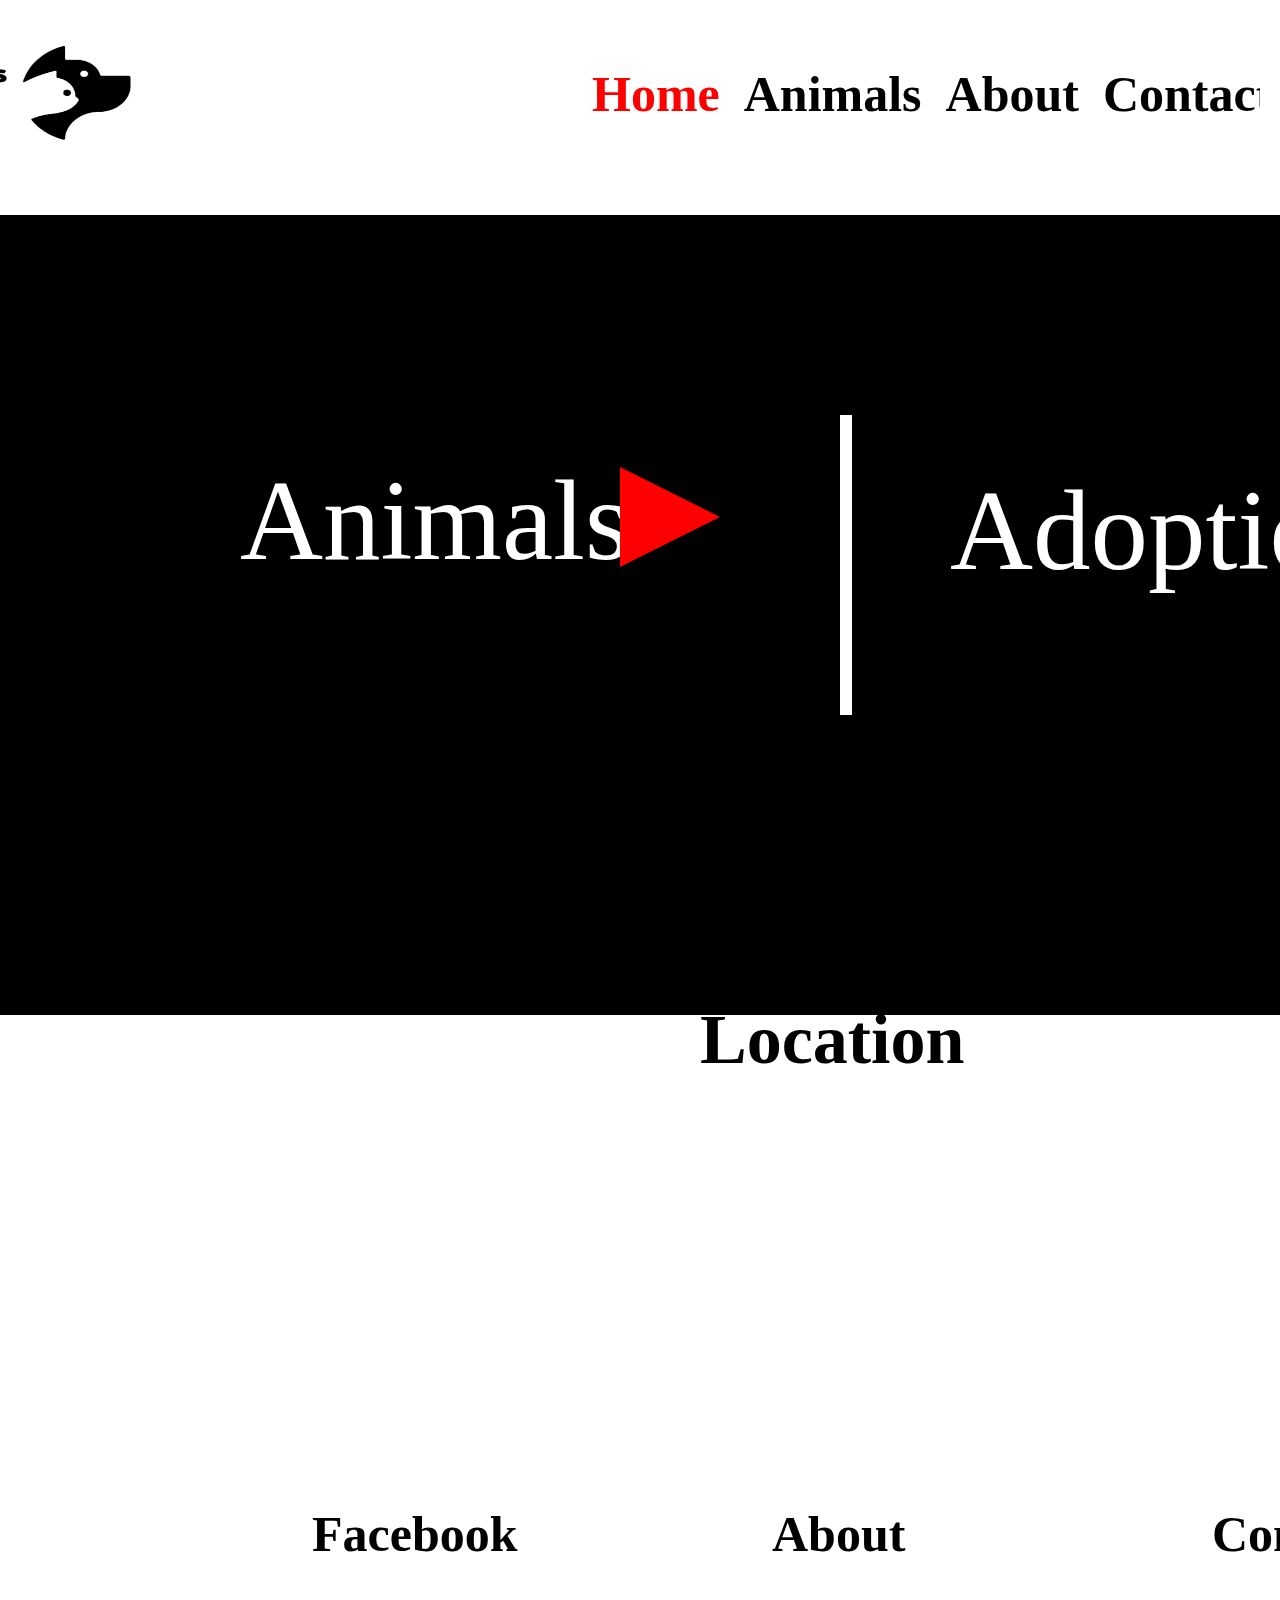
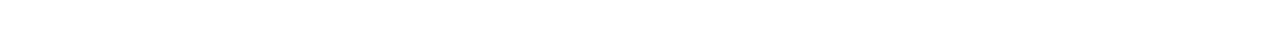
<file: index.html>
<!DOCTYPE html>
<html lang="en">
<head>
    <link rel = "stylesheet"
          type = "text/css"
          href = "siteStyle.css" />
    <meta charset="UTF-8">
    <title>Home Page||Happy Trails Rescue</title>
<div style="position: relative; align-content: center;">
    <div class="header" style="position: relative; right: 20px">
        <img src="Dog_log.png" alt="hello" id="logo">
        <a class="active" href="#index">Home</a>
        <a href="animals.html">Animals</a>
        <a href="#about">About</a>
        <a href="#contact">Contact</a>
        <a href="#donate">Donate</a>
    </div>

</div>
</head>
<body>
    <div class="notH" style="background-color: black; height: 800px;padding: 0px;margin: 0px;position:relative;top: 15px">
    <div class="aBox" style=";position:relative; bottom: -90px;left: 250px;">
        <a id="homeTA"  href="animals.html" >
            Animals
        </a>

        <div class="triangle-right"style="position: relative;left: 370px;top: 30px">
        </div>
    </div>

    <div class="line" style="width: 12px; height: 300px;position: relative;left: 840px;bottom: 200px;"></div>

    <div class="aBox" style="position: relative;bottom: 700px;left: 950px">
        <a id="homeTB" href="#adoption">
            Adoption
        </a>
        <div class="triangle-right"style="position: relative;left: 430px; top: 130px;">
        </div>
    </div>

    </div>
       <h2 style="position: absolute; font-weight: bold;left: 700px; ">
           Location
       </h2>
    <iframe src="https://www.google.com/maps/embed?pb=!1m18!1m12!1m3!1d2815.6825760594465!2d-93.26777278435225!3d45.112502264862336!2m3!1f0!2f0!3f0!3m2!1i1024!2i768!4f13.1!3m3!1m2!1s0x52b325452d40592b%3A0xa6299621440d4870!2sHappy%20Tails%20Rescue!5e0!3m2!1sen!2sus!4v1586368539386!5m2!1sen!2sus" width="100%" height="450" frameborder="0" style="border:0;" allowfullscreen="" aria-hidden="false" tabindex="0"></iframe>
    <div class="bottom">
        <a href="about.html" style="position: absolute; left: 760px;top: 1500px;">About</a>
        <a href="https://www.facebook.com/groups/happytailsrescueminnesota/" target="_blank" style="float: left; text-align: left; position: absolute; left: 300px;top: 1500px;">Facebook</a>
        <a href="contact.html" style="float: left; text-align: left; position: absolute; left: 1200px;top: 1500px;">Contact</a>
    </div>
</body>
</html>
</file>
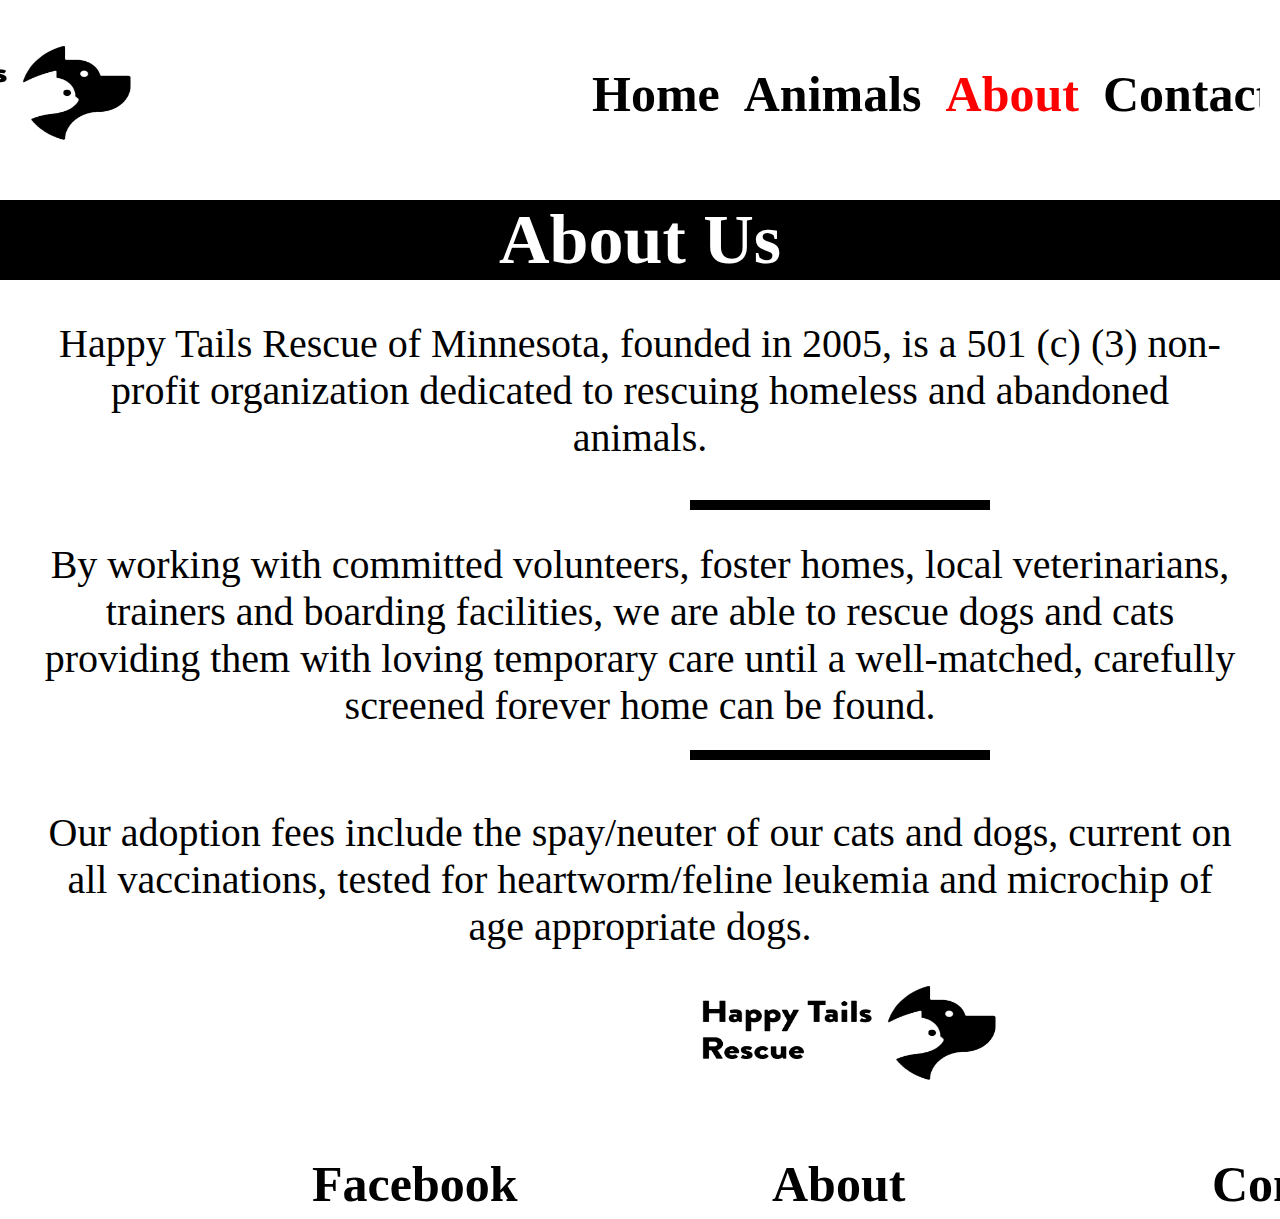
<file: about.html>
<!DOCTYPE html>
<html lang="en">
<head>
    <link rel = "stylesheet"
          type = "text/css"
          href = "siteStyle.css" />
    <meta charset="UTF-8">
    <title>Home Page||Happy Trails Rescue</title>
    <div style="position: relative; align-content: center;">
        <div class="header" style="position: relative; right: 20px">
            <img src="Dog_log.png" alt="hello" id="logo"">
            <a href="index.html">Home</a>
            <a href="animals.html">Animals</a>
            <a class="active" href="#about">About</a>
            <a href="#contact">Contact</a>
            <a href="#donate">Donate</a>
        </div>

    </div>
</head>
<body>
<h2 style="background-color: black;color: white;">About Us</h2>
<p style="padding: 40px;">
    Happy Tails Rescue of Minnesota, founded in 2005, is a 501 (c) (3) non-profit organization dedicated to rescuing homeless and abandoned animals.
</p>
<div class="line" style="width: 300px; height: 10px;position: absolute;top: 500px; left: 690px; background-color: black"></div>
<p style="padding: 40px;">
By working with committed volunteers, foster homes, local veterinarians, trainers and boarding facilities, we are able to rescue dogs and cats providing them with loving temporary care until a well-matched, carefully screened forever home can be found.
</p>
<div class="line" style="width: 300px; height: 10px;position: absolute;top: 750px; left: 690px; background-color: black"></div>
<p style="padding: 40px;">
    Our adoption fees include the spay/neuter of our cats and dogs, current on all vaccinations, tested for heartworm/feline leukemia and microchip of age appropriate dogs.
</p>
<img src="Dog_log.png" alt="logo" style="position: absolute; width: 335px; left: 690px; top: 900px;
    height: 275px;" >
</body>
<div class="bottom">
    <a href="about.html" style="position: absolute; left: 760px;top: 1150px;">About</a>
    <a href="https://www.facebook.com/groups/happytailsrescueminnesota/" target="_blank" style="float: left; text-align: left; position: absolute; left: 300px;top: 1150px;">Facebook</a>
    <a href="contact.html" style="float: left; text-align: left; position: absolute; left: 1200px;top: 1150px;">Contact</a>
</div>
</html>
</file>
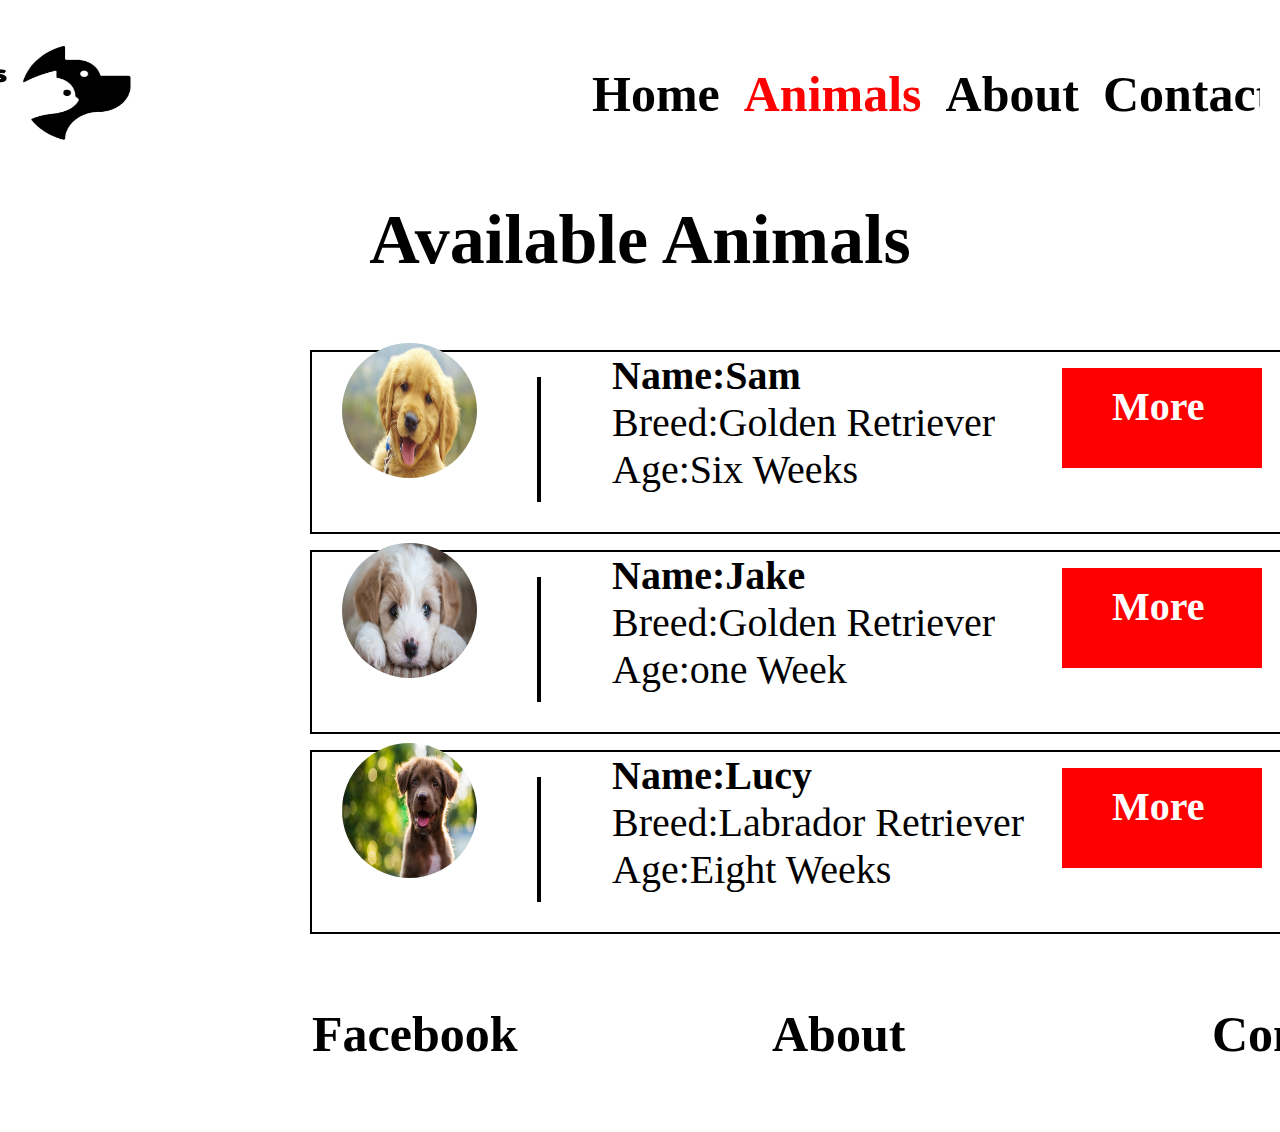
<file: animals.html>
<!DOCTYPE html>
<html lang="en">
<head>
    <link rel = "stylesheet"
          type = "text/css"
          href = "siteStyle.css" />
    <meta charset="UTF-8">
    <title>Home Page||Happy Trails Rescue</title>
    <div style="position: relative; align-content: center;">
        <div class="header" style="position: relative; right: 20px">
            <img src="Dog_log.png" alt="hello" id="logo">
            <a href="index.html">Home</a>
            <a class="active"href="animals.html">Animals</a>
            <a href="about.html">About</a>
            <a href="#contact">Contact</a>
            <a href="#donate">Donate</a>
        </div>
    </div>
</head>
<body>
<h2>Available Animals</h2>
<div class="dog"style="position: absolute; left: 310px; top: 350px;">
<h3 class="dogName">Name:Sam</h3>
    <h3 class="dogText">Breed:Golden Retriever</h3>
    <h3 class="dogText">Age:Six Weeks</h3>
    <div class="button">
        <a href="more" class="dogName" style="left: 50px;top: 15px; color: white;">More</a>
    </div>
    <img src="dog_2.jpg" style="border-radius: 50%; width: 135px; height: 135px;position: relative; bottom: 250px;left: 30px">
    <div class="line" style="width: 4px; height: 125px;position: absolute;bottom: 0px;left: 225px;bottom: 30px; background-color: black;"></div>
</div>
<div class="dog"style="position: absolute; left: 310px; top: 550px;">
    <h3 class="dogName">Name:Jake</h3>
    <h3 class="dogText">Breed:Golden Retriever</h3>
    <h3 class="dogText">Age:one Week</h3>
    <div class="button">
        <a href="more" class="dogName" style="left: 50px;top: 15px; color: white;">More</a>
    </div>
    <img src="dog_1.jpg" style="border-radius: 50%; width: 135px; height: 135px;position: relative; bottom: 250px;left: 30px">
    <div class="line" style="width: 4px; height: 125px;position: absolute;bottom: 0px;left: 225px;bottom: 30px; background-color: black;"></div>
</div>
<div class="dog"style="position: absolute; left: 310px; top: 750px;">
    <h3 class="dogName">Name:Lucy</h3>
    <h3 class="dogText">Breed:Labrador Retriever</h3>
    <h3 class="dogText">Age:Eight Weeks</h3>
    <div class="button">
        <a href="more" class="dogName" style="left: 50px;top: 15px; color: white;">More</a>
    </div>
    <img src="dog_3.jpg" style="border-radius: 50%; width: 135px; height: 135px;position: relative; bottom: 250px;left: 30px">
    <div class="line" style="width: 4px; height: 125px;position: absolute;bottom: 0px;left: 225px;bottom: 30px; background-color: black;"></div>
</div>
<div class="bottom">
    <a href="about.html" style="position: absolute; left: 760px;top: 1000px;">About</a>
    <a href="https://www.facebook.com/groups/happytailsrescueminnesota/" target="_blank" style="float: left; text-align: left; position: absolute; left: 300px;top: 1000px;">Facebook</a>
    <a href="contact.html" style="float: left; text-align: left; position: absolute; left: 1200px;top: 1000px;">Contact</a>
</div>
</body>
</html>
</file>
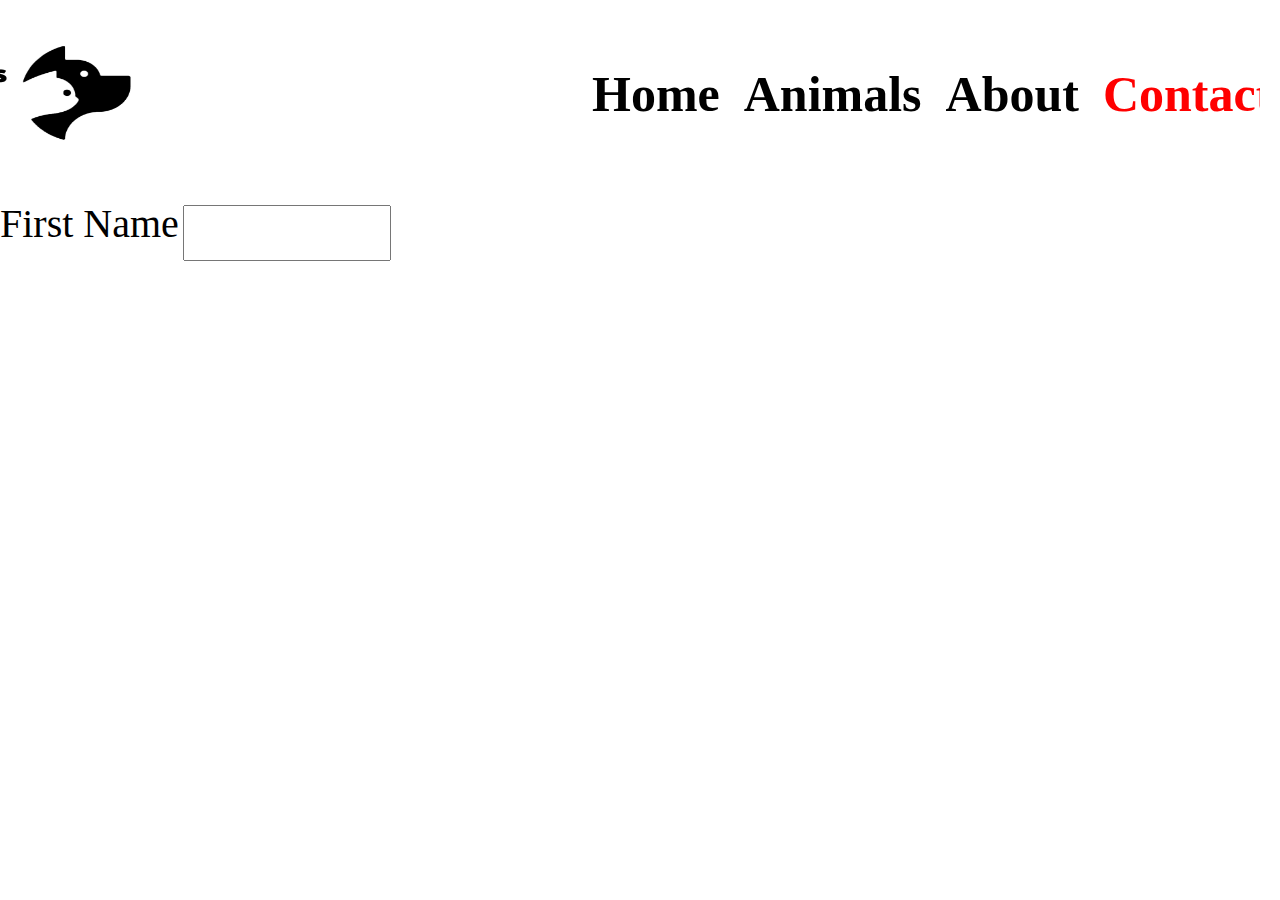
<file: contact.html>
<!DOCTYPE html>
<html lang="en">
<head>
    <link rel = "stylesheet"
          type = "text/css"
          href = "siteStyle.css" />
    <meta charset="UTF-8">
    <title>Home Page||Happy Trails Rescue</title>
    <div style="position: relative; align-content: center;">
        <div class="header" style="position: relative; right: 20px">
            <img src="Dog_log.png" alt="hello" id="logo">
            <a href="index.html">Home</a>
            <a href="animals.html">Animals</a>
            <a href="about.html">About</a>
            <a class="active"href="#contact">Contact</a>
            <a href="#donate">Donate</a>
        </div>
    </div>
</head>
<body>
<div>
    <form>
        <label for="names">First Name</label>
        <input type="text" id="names" name="names">
    </form>
</div>
</body>
</html>
</file>
<file: siteStyle.css>
.header {
    overflow: hidden;
    height: 200px;
    position: relative;
}
html, body, div, span, applet, object, iframe,
h1, h2, h3, h4, h5, h6, p, blockquote, pre,
a, abbr, acronym, address, big, cite, code,
del, dfn, em, img, ins, kbd, q, s, samp,
small, strike, strong, sub, sup, tt, var,
b, u, i, center,
dl, dt, dd, ol, ul, li,
fieldset, form, label, legend,
table, caption, tbody, tfoot, thead, tr, th, td,
article, aside, canvas, details, embed,
figure, figcaption, footer, header, hgroup,
menu, nav, output, ruby, section, summary,
time, mark, audio, video {
    margin: 0;
    padding: 0;
    border: 0;
    font-size: 100%;
    font: inherit;
    vertical-align: baseline;
}
label{
    color: black;
    font-family: "Brandon Grotesque";
    font-size: 40px;
    align-content: center;
    text-align: center;
    font-weight: normal;
}
input{
    width: 200px;
    height: 50px;
}
/* Style the header links */
p{
    color: black;
    font-family: "Brandon Grotesque";
    font-size: 40px;
    align-content: center;
    text-align: center;
    font-weight: normal;
}
h2{
    color: black;
    font-family: "Brandon Grotesque";
    font-size: 70px;
    align-content: center;
    text-align: center;
    font-weight: normal;
}
#logo {
    width: 335px;
    height: 275px;
    position: absolute; right: 1100px;top: -40px;
}
.notH{
    position: relative; bottom: 50px;

}
.bottom{
    width: 100%;
    height: 200px;
    background-color:white;
}
#homeTA{
    font-family: "Brandon Grotesque";
    font-weight: normal;
    font-size: 115px;
    color: white;
    text-align: left;
    text-decoration: none;
    position: relative; top: 150px; right: 10px;
}
#homeTB{
    font-family: "Brandon Grotesque";
    font-weight: normal;
    font-size: 115px;
    color: white;
    text-align: left;
    text-decoration: none;
    position: relative; top: 250px;
}
h2{
    color: black;
    font-family: "Brandon Grotesque";
    font-size: 70px;
    align-content: center;
    text-align: center;
    font-weight: bolder;
}
#homeTA:hover{
    color: red;
}
#homeTB:hover{
    color: red;
}
.header a {
    float: left;
    position: relative;left: 600px; top: 60px;
    color: black;
    text-align: center;
    padding: 12px;
    text-decoration: none;
    font-size: 50px;
    line-height: 45px;
    border-radius: 4px;
    font-family: "Brandon Grotesque";
    font-weight: bolder;
}
.bottom a {
    float: left;
    position: relative;left: 600px; top: 60px;
    color: black;
    text-align: center;
    padding: 12px;
    text-decoration: none;
    font-size: 50px;
    line-height: 45px;
    border-radius: 4px;
    font-family: "Brandon Grotesque";
    font-weight: bolder;
}
.triangle-right {
    width: 0;
    height: 0;
    border-top: 50px solid transparent;
    border-left: 100px solid red;
    border-bottom: 50px solid transparent;
}
#head{

}
.imgBox{
    height: 400px;
    width: 400px;
}
.aBox{
    width: 400px;
    height: 400px;
}
.line{
    width: 3px;
    background: white;
    height: 100px;

}

a:hover {
    color: lightcoral;
}

/* Style the active/current link*/
.header a.active {

    color: red;
}

/* Float the link section to the right */
.header-right {
    float: right;
}
.dog{
    background-color: white;
    width: 1000px;
    height: 180px;
    border-color: black;
    border-width: 2px;
    border-style: solid;
}
.dogName.a:hover{
    color: black;
}
.dogName{
    color: black;
    text-align: left;
    text-decoration: none;
    font-size: 40px;
    font-family: "Brandon Grotesque";
    font-weight: bold;
    position: relative;
    left: 300px;
}
.dogText{
    color: black;
    text-align: left;
    text-decoration: none;
    font-size: 40px;
    font-family: "Brandon Grotesque";
    font-weight: normal;
    position: relative;
    left: 300px;
}
.button{
    width: 200px;
    height: 100px;
    background-color: red;
    position: relative; left: 750px;
    bottom: 125px;


}
button.a:hover{
    color: black;
}
/* Add media queries for responsiveness - when the screen is 500px wide or less, stack the links on top of each other */
@media screen and (max-width: 500px) {
    .header a {
        float: none;
        display: block;
        text-align: left;
    }
    .header-right {
        float: none;
    }
}
</file>
